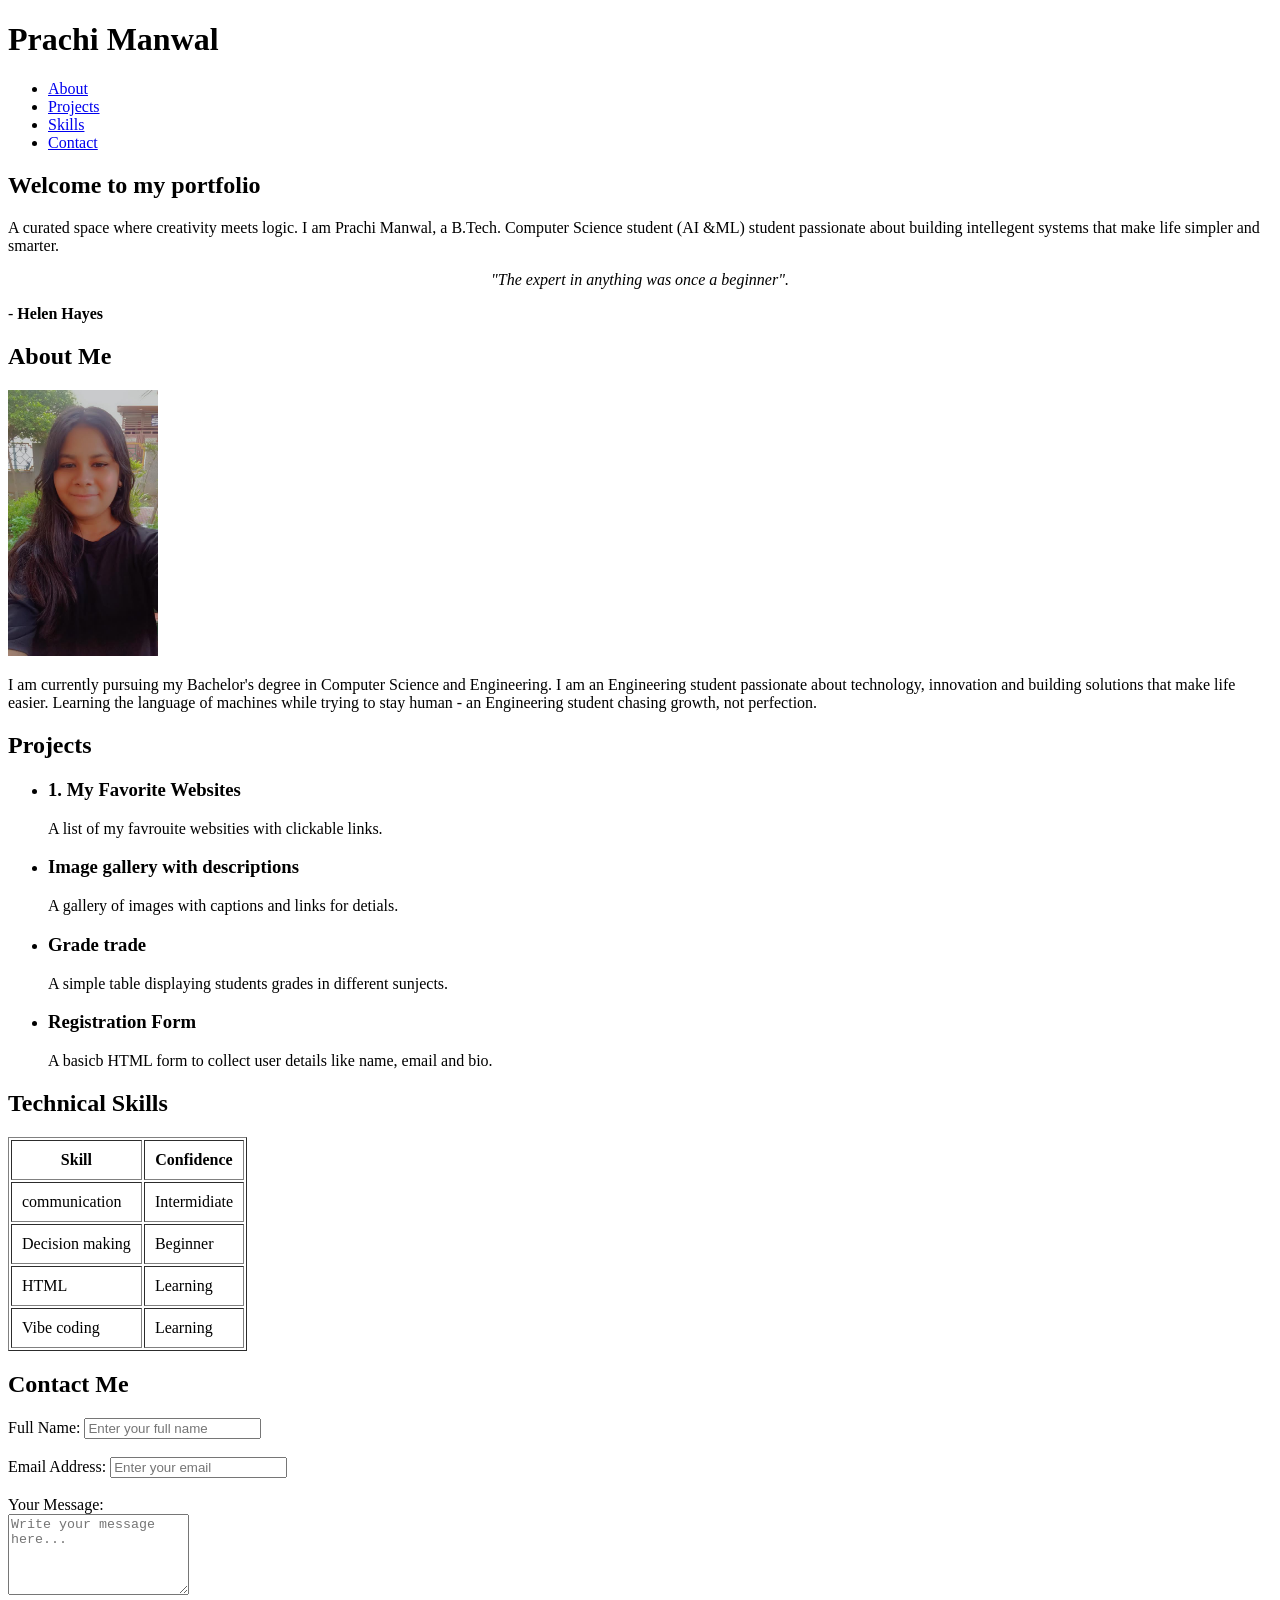
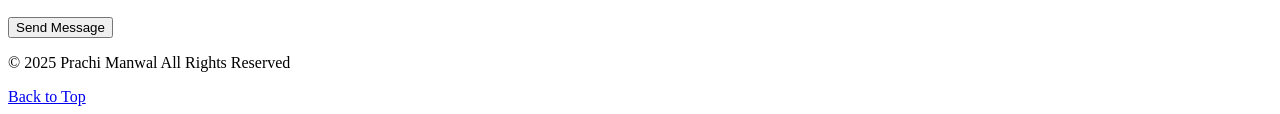
<file: lab 1/assignment1.html>
<!-- 
    Project Name:  Portfolio Website
    Page Name: index.html
    -->

<!DOCTYPE html>
<html lang="en">

<head>
    <meta charset="UTF-8">
    <meta name="viewport" content="width=device-width, initial-scale=1.0">
    <title>Prachi Manwal Portfolio</title>
</head>

<body>

    <!-- HEADER AND NAVIGATIONS -->
    <header>
        <h1>Prachi Manwal</h1>
        <nav>
            <ul>
                
                <li><a href="#about">About</a></li>
                <li><a href="#projects">Projects</a></li>
                <li><a href="#skills">Skills</a></li>
                <li><a href="#contact">Contact</a></li>
            </ul>
        </nav>
    </header>

    <!-- MAIN CONTENT -->
    <main id="main-content">

        <!-- HERO SECTION -->
        <section id="hero"> 
            <h1>Welcome to my portfolio</h1>
            <p>A curated space where creativity meets logic. I am Prachi Manwal, a B.Tech. Computer Science student (AI &ML) student passionate about building intellegent systems that make life simpler and smarter.
                <align="center">
                    <br>
                <p align="center"><i>"The expert in anything was once a beginner".</i> </p>- <b>Helen Hayes</b>
            </p>
        </section>

        <!-- ABOUT ME SECTION -->
        <section id="about">
            <h2>About Me</h2>
            <img src="image.html.jpg" alt="Profile picture of Prachi Manwal" width="150">
            <p>
                I am currently pursuing my Bachelor's degree in Computer Science and Engineering. I am an Engineering student passionate 
                about technology, innovation and building solutions that make life easier. 
                Learning the language of machines while trying to stay human - an Engineering student chasing growth, not perfection.
            </p>
        </section>

        <!-- PROJECTS & HANDS-ON EXPERIENCE SECTION -->
        <section id="projects">
            <h2>Projects</h2>
            <ul>
                <li>
                    <article>
                        <h3>1. My Favorite Websites</h3>
                        <p>A list of my favrouite websities with clickable links.</p>
                    </article>
                </li>
                <li>
                    <article>
                        <h3>Image gallery with descriptions</h3>
                        <p>A gallery of images with captions and links for detials.</p>
                    </article>
                </li>
                <li>
                    <article>
                        <h3>Grade trade</h3>
                        <p>A simple table displaying students grades in different sunjects.</p>
                    </article>
                </li>
                <li>
                    <article>
                        <h3>Registration Form</h3>
                        <p>A basicb HTML form to collect user details like name, email and bio.</p>
                    </article>
                </li>
            </ul>
        </section>

        <!-- SKILLS SET SECTION -->
        <section id="skills">
            <h2>Technical Skills</h2>
            <table border="1" cellpadding="10">
                <thead>
                    <tr>
                        <th>Skill</th>
                        <th>Confidence</th>
                    </tr>
                </thead>
                <tbody>
                    <tr>
                        <td>communication</td>
                        <td>Intermidiate</td>
                    </tr>
                    <tr>
                        <td>Decision making</td>
                        <td>Beginner</td>
                    </tr>
                    <tr>
                        <td>HTML</td>
                        <td>Learning</td>
                    </tr>
                    <tr>
                        <td>Vibe coding</td>
                        <td>Learning</td>
                </tbody>
            </table>
        </section>

        <!-- CONTACT ME SECTION -->
        <section id="contact">
            <h2>Contact Me</h2>
            <form>
                <label for="name">Full Name:</label>
                <input type="text" id="name" name="name" placeholder="Enter your full name" required><br><br>

                <label for="email">Email Address:</label>
                <input type="email" id="email" name="email" placeholder="Enter your email" required><br><br>

                <label for="message">Your Message:</label><br>
                <textarea id="message" name="message" rows="5" placeholder="Write your message here..."
                    required></textarea><br><br>

                <input type="submit" value="Send Message">
            </form>
        </section>

    </main>

    <!-- FOOTER -->
    <footer>
        <p>&copy; 2025 Prachi Manwal All Rights Reserved</p>
        <nav>
            <a href="#hero">Back to Top</a>
        </nav>
    </footer>

</body>

</html>
</file>
